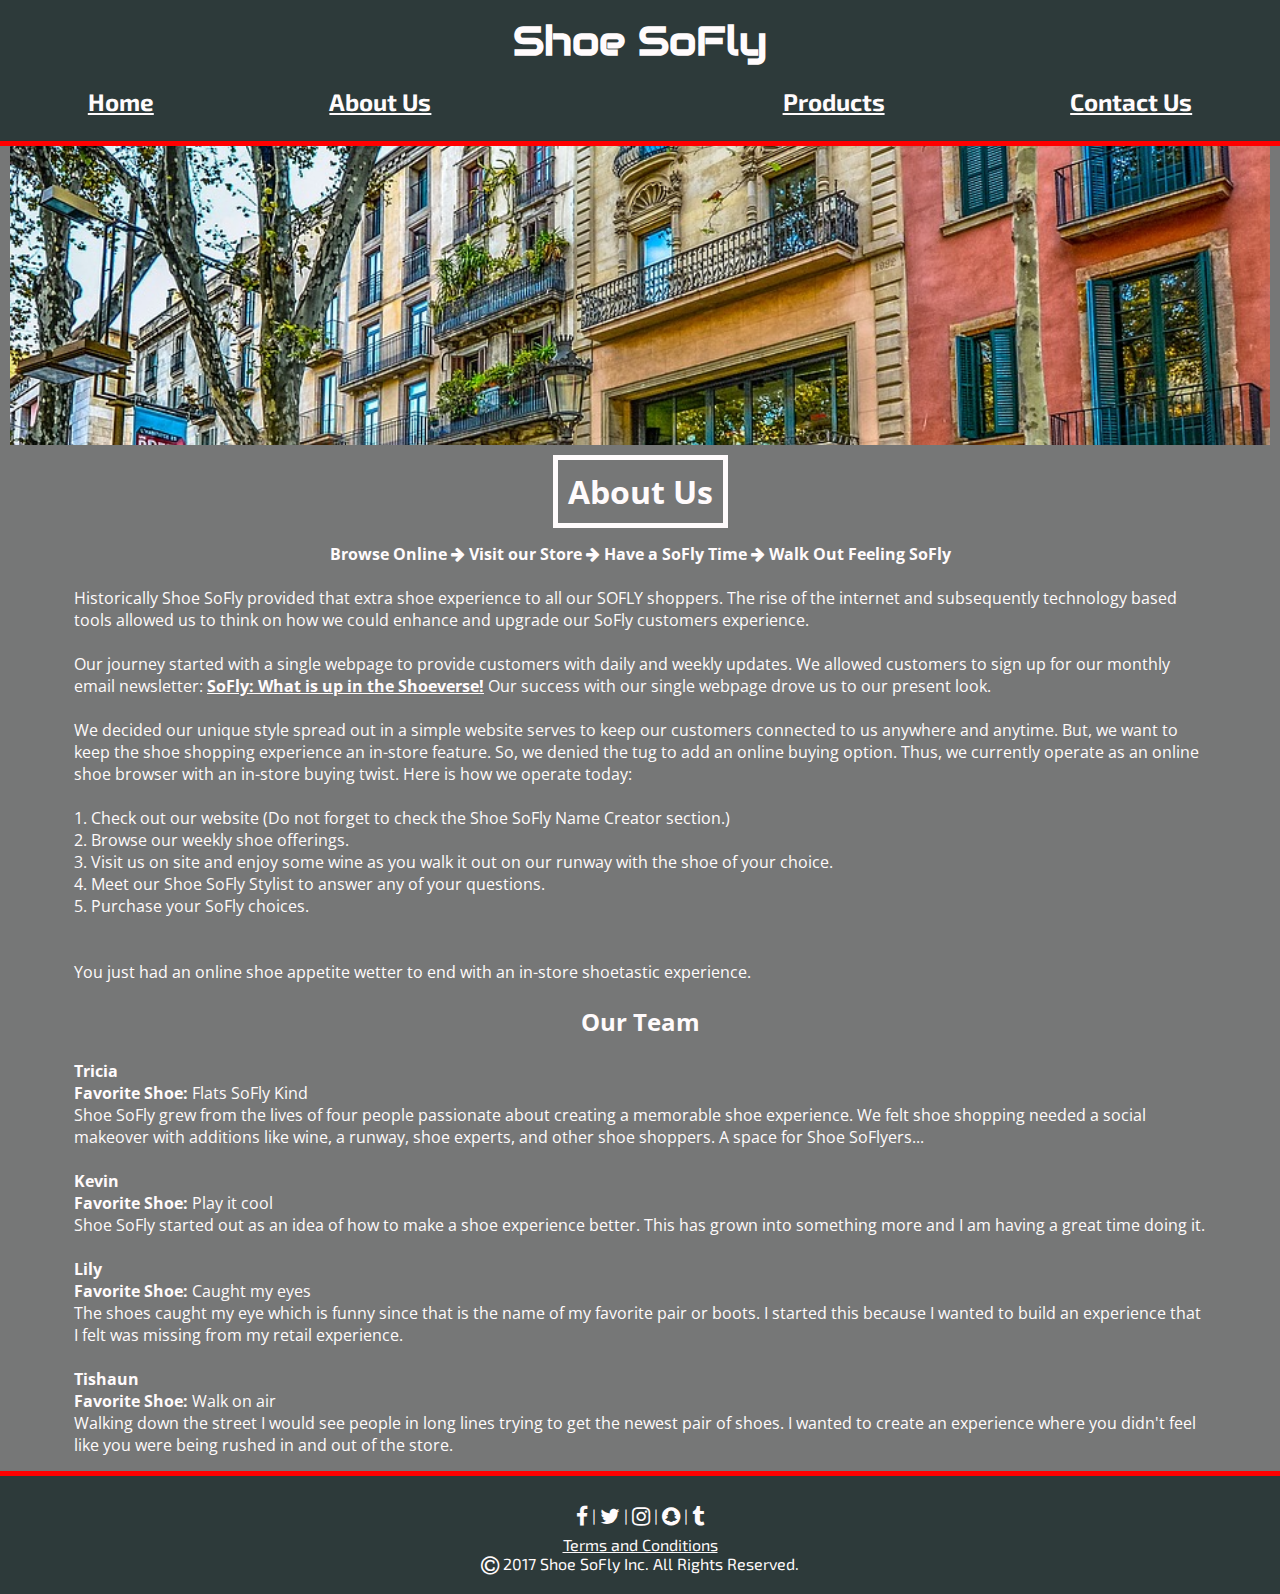
<file: about-us.html>
<!DOCTYPE html>
<html>
    <head>
        <title> </title>
        <link rel="stylesheet" href="https://maxcdn.bootstrapcdn.com/font-awesome/4.7.0/css/font-awesome.min.css">
        <link rel="stylesheet" href="css/style.css">
    </head>
    
    <body>
        
   <div class="navigation-group">
        <h1><div class="logo">
        Shoe SoFly
      </div></h1>
      <div class="top-bar">
        <ul>
          <a href="index.html"><li>Home</li></a>
          <a href="#"><li>About Us</li></a>
          <a href="products.html"><li>Products</a>
          <ul>
            <a href="products.html#mens"><li>Mens</li></a>
            <a href="products.html#womens"><li>Womens</li></a>
            </ul></li>
          <a href="contact-us.html"><li>Contact Us</li></a>
          </ul>
      </div>
    </div>
<p class="half-item top-space"></p>
   
     <h1><div class="header">About Us</h1></div>
     
    <div class="term-box"><center><strong>Browse Online <i class="fa fa-arrow-right" aria-hidden="true"></i>
      Visit our Store <i class="fa fa-arrow-right" aria-hidden="true"></i>
      Have a SoFly Time <i class="fa fa-arrow-right" aria-hidden="true"></i>
      Walk Out Feeling SoFly</strong></center>

    <br>Historically Shoe SoFly provided that extra shoe experience to all our SOFLY shoppers. The rise of the internet and subsequently technology based tools allowed us to think on how we could  enhance and upgrade our SoFly customers experience.</br>
    <br>Our journey started with a single webpage to provide customers with daily and weekly updates. We allowed customers to sign up for our monthly email newsletter: <strong><u>SoFly: What is up in the Shoeverse!</u></strong> Our success with our single webpage drove us to our present look.</br>

    <br>We decided our unique style spread out in a simple website serves to keep our customers connected to us anywhere and anytime. But, we want to keep the shoe shopping experience an in-store feature. So, we denied the tug to add an online buying option. Thus, we currently operate as an online shoe browser with an in-store buying twist. Here is how we operate today:</br>
    <br>
    <ol class="in">
      <li>Check out our website (Do not forget to check the Shoe SoFly Name Creator section.)</li>
      <li>Browse our weekly shoe offerings.</li>
      <li>Visit us on site and enjoy some wine as you walk it out on our runway with the shoe of your choice.</li>
      <li>Meet our Shoe SoFly Stylist to answer any of your questions.</li>
      <li>Purchase your SoFly choices.</li>
    </ol>
    </br>
  <br>You just had an online shoe appetite wetter to end with an in-store shoetastic experience.</br>
  <br>
  <center><h2>Our Team</h2></center>
    <br>
    <p><strong>Tricia</strong></p>
    <p><strong>Favorite Shoe:</strong> Flats SoFly Kind</p>
    <p>Shoe SoFly grew from the lives of four people passionate about creating a memorable shoe experience. We felt shoe shopping needed a social makeover with additions like wine, a runway, shoe experts, and other shoe shoppers. A space for Shoe SoFlyers...</p>
    <br>
    <p><strong>Kevin</strong></p>
    <p><strong>Favorite Shoe:</strong> Play it cool</p>
    <p>Shoe SoFly started out as an idea of how to make a shoe experience better. This has grown into something more and I am having a great time doing it.</p>
<br>
    <p><strong>Lily</strong></p>
    <p><strong>Favorite Shoe:</strong> Caught my eyes</p>
    <p>The shoes caught my eye which is funny since that is the name of my favorite pair or boots. I started this because I wanted to build an experience that I felt was missing from my retail experience.</p>
    <br>
    <p><strong>Tishaun</strong></p>
    <p><strong>Favorite Shoe:</strong> Walk on air</p>
    <p>Walking down the street I would see people in long lines trying to get the newest pair of shoes. I wanted to create an experience where you didn't feel like you were being rushed in and out of the store.</p>
  </div>
        <footer>
            
            <div class="icon">
                <i class="fa fa-facebook fa-lg" aria-hidden="true"></i> |
                <i class="fa fa-twitter fa-lg" aria-hidden="true"></i> |
                <i class="fa fa-instagram fa-lg" aria-hidden="true"></i> |
                <i class="fa fa-snapchat fa-lg" aria-hidden="true"></i> |
                <i class="fa fa-tumblr fa-lg" aria-hidden="true"></i>
            </div>
            
            <div class="terms-conditions">
                <p><a href="terms.html">Terms and Conditions</a></p>
            </div>
            
            <div class="copyright">
            <p><i class="fa fa-copyright fa-lg" aria-hidden="true"></i> 2017 Shoe SoFly Inc. All Rights Reserved.</p>
            </div>
            
        </footer>
    
    
    
    
    </body>
</html>
</file>
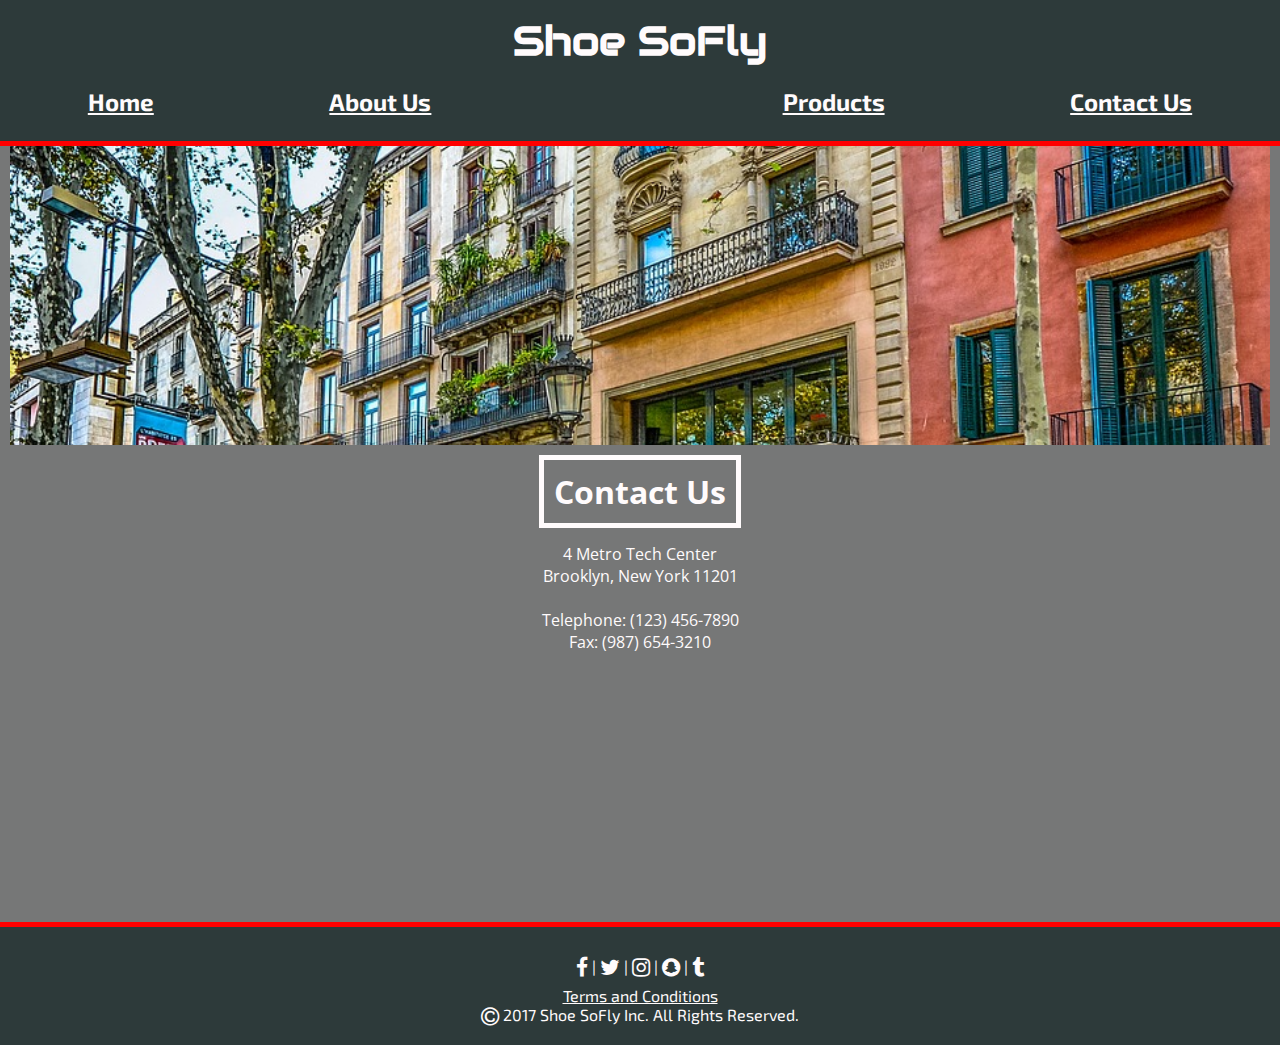
<file: contact-us.html>
<!DOCTYPE html>
<html>
    <head>
        <title> </title>
        <link rel="stylesheet" href="https://maxcdn.bootstrapcdn.com/font-awesome/4.7.0/css/font-awesome.min.css">
        <link rel="stylesheet" href="css/style.css">
    </head>
    
    <body>
        
    <div class="navigation-group">
        <h1><div class="logo">
        Shoe SoFly
      </div></h1>
      <div class="top-bar">
        <ul>
          <a href="index.html"><li>Home</li></a>
          <a href="about-us.html"><li>About Us</li></a>
          <a href="products.html"><li>Products</a>
          <ul>
            <a href="products.html#mens"><li>Mens</li></a>
            <a href="products.html#womens"><li>Womens</li></a>
            </ul></li>
          <a href="#"><li>Contact Us</li></a>
          </ul>
      </div>
    </div>
<div class="half-item"></div>

    <h1><div class="header">Contact Us</h1></div>
    <div class="term-box center-align">
    4 Metro Tech Center
    <p>Brooklyn, New York 11201</p>
    <br>
    Telephone: (123) 456-7890
    <p>Fax: (987) 654-3210</p></div>

<div class="map">
        <iframe src="https://www.google.com/maps/embed?pb=!1m18!1m12!1m3!1d3025.114169217739!2d-73.9860427844142!3d40.69348314668474!2m3!1f0!2f0!3f0!3m2!1i1024!2i768!4f13.1!3m3!1m2!1s0x89c25a4ad86e0c95%3A0xd2cdd5e2e7801152!2s4+MetroTech+Center%2C+Brooklyn%2C+NY+11201!5e0!3m2!1sen!2sus!4v1499889272493" width="400" height="250" frameborder="0" style="border:0" allowfullscreen></iframe>
    </div>
        <footer>
            
            <div class="icon">
                <i class="fa fa-facebook fa-lg" aria-hidden="true"></i> |
                <i class="fa fa-twitter fa-lg" aria-hidden="true"></i> |
                <i class="fa fa-instagram fa-lg" aria-hidden="true"></i> |
                <i class="fa fa-snapchat fa-lg" aria-hidden="true"></i> |
                <i class="fa fa-tumblr fa-lg" aria-hidden="true"></i>
            </div>
            
            <div class="terms-conditions">
                <p><a href="terms.html">Terms and Conditions</a></p>
            </div>
            
            <div class="copyright">
            <p><i class="fa fa-copyright fa-lg" aria-hidden="true"></i> 2017 Shoe SoFly Inc. All Rights Reserved.</p>
            </div></div>
            
        </footer>
    
    
    
    
    </body>
</html>
</file>
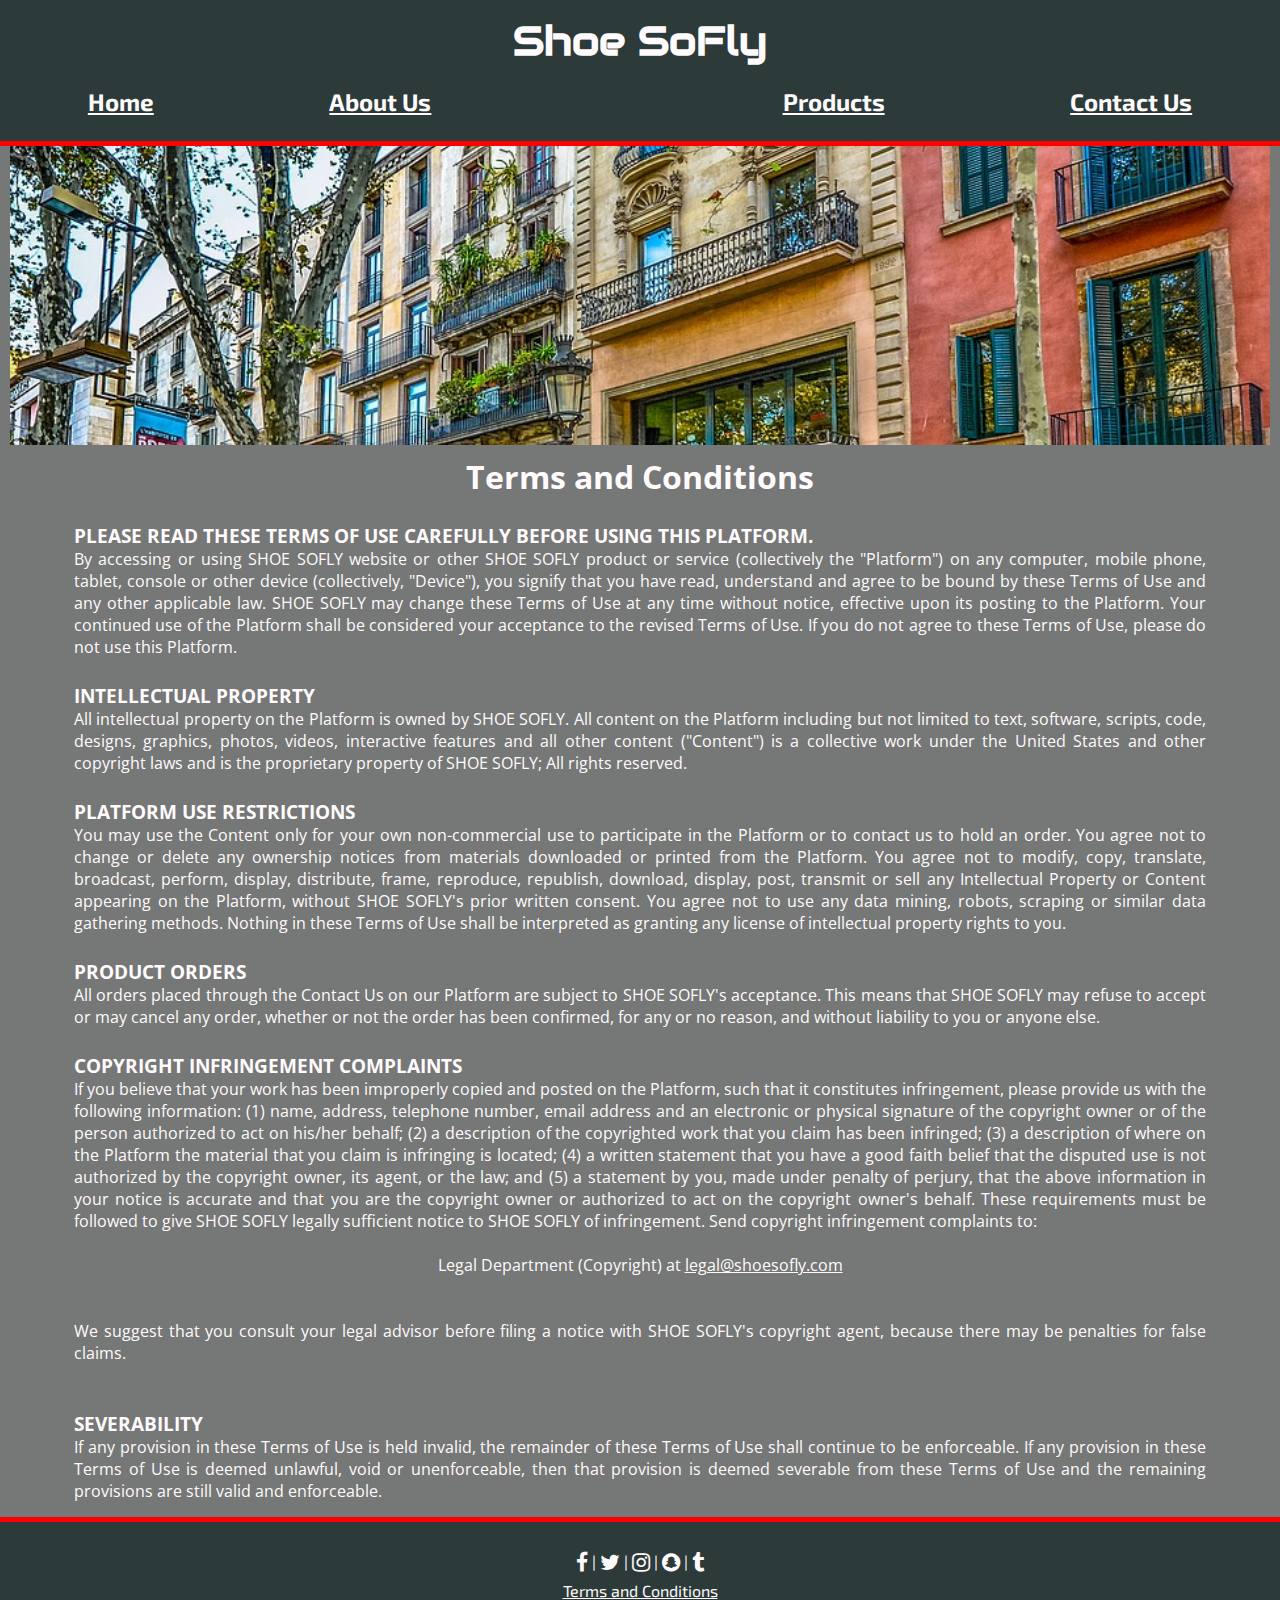
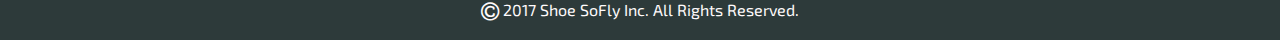
<file: terms.html>
<!DOCTYPE html>
<html>
    <head>
        <title> </title>
        <link rel="stylesheet" href="https://maxcdn.bootstrapcdn.com/font-awesome/4.7.0/css/font-awesome.min.css">
        <link rel="stylesheet" href="css/style.css">
    </head>
    
    <body>
        
    <div class="navigation-group">
        <h1><div class="logo">
        Shoe SoFly
      </div></h1>
      <div class="top-bar">
        <ul>
          <a href="index.html"><li>Home</li></a>
          <a href="about-us.html"><li>About Us</li></a>
          <a href="products.html"><li>Products</a>
          <ul>
            <a href="products.html#mens"><li>Mens</li></a>
            <a href="products.html#womens"><li>Womens</li></a>
            </ul></li>
          <a href="contact-us.html"><li>Contact Us</li></a>
          </ul>
      </div>
    </div>
<div class="half-item"></div>
<div class="term-box">
<h1><center>Terms and Conditions</center></h1>

<h3><br>PLEASE READ THESE TERMS OF USE CAREFULLY BEFORE USING THIS PLATFORM.</br></h3>
 
<p class="justify-align">By accessing or using SHOE SOFLY website or other SHOE SOFLY product or service (collectively the "Platform") on any computer, mobile phone, tablet, console or other device (collectively, "Device"), you signify that you have read, understand and agree to be bound by these Terms of Use and any other applicable law. SHOE SOFLY may change these Terms of Use at any time without notice, effective upon its posting to the Platform. Your continued use of the Platform shall be considered your acceptance to the revised Terms of Use. If you do not agree to these Terms of Use, please do not use this Platform.</p>
<h3><br>INTELLECTUAL PROPERTY</br></h3>
 
<p class="justify-align">All intellectual property on the Platform is owned by SHOE SOFLY.  All content on the Platform  including but not limited to text, software, scripts, code, designs, graphics, photos,  videos,  interactive features and all other content ("Content") is a collective work under the United States and other copyright laws and is the proprietary property of SHOE SOFLY; All rights reserved.<p>

<h3><br>PLATFORM USE RESTRICTIONS</br></h3>
 
<p class="justify-align">You may use the Content only for your own non-commercial use to participate in the Platform or to contact us to hold an order. You agree not to change or delete any ownership notices from materials downloaded or printed from the Platform. You agree not to modify, copy, translate, broadcast, perform, display, distribute, frame, reproduce, republish, download, display, post, transmit or sell any Intellectual Property or Content appearing on the Platform,  without SHOE SOFLY's prior written consent. You agree not to use any data mining, robots, scraping or similar data gathering methods. Nothing in these Terms of Use shall be interpreted as granting any license of intellectual property rights to you.</p>
 
<h3><br>PRODUCT ORDERS</br></h3>
 
<p class="justify-align">All orders placed through the Contact Us on our Platform are subject to SHOE SOFLY's  acceptance. This means that SHOE SOFLY may refuse to accept or may cancel any order, whether or not the order has been confirmed, for any or no reason, and without liability to you or anyone else.</p>

<h3><br>COPYRIGHT INFRINGEMENT COMPLAINTS</br></h3>
 
<p class="justify-align">If you believe that your work has been improperly copied and posted on the Platform, such that it constitutes infringement, please provide us with the following information: (1) name, address, telephone number, email address and an electronic or physical signature of the copyright owner or of the person authorized to act on his/her behalf; (2) a description of the copyrighted work that you claim has been infringed; (3) a description of where on the Platform the material that you claim is infringing is located; (4) a written statement that you have a good faith belief that the disputed use is not authorized by the copyright owner, its agent, or the law; and (5) a statement by you, made under penalty of perjury, that the above information in your notice is accurate and that you are the copyright owner or authorized to act on the copyright owner's behalf. These requirements must be followed to give SHOE SOFLY  legally sufficient notice to SHOE SOFLY of infringement. Send copyright infringement complaints to:</p>

<br><p><center>Legal Department (Copyright) at <a href="mailto:legal@shoesofly.com">legal@shoesofly.com</a></center></p></br>

<br><p class="justify-align">We suggest that you consult your legal advisor before filing a notice with SHOE SOFLY's copyright agent, because there may be penalties for false claims.</p></br>

<h3><br>SEVERABILITY</br></h3>
 
<p class="justify-align">If any provision in these Terms of Use is held invalid, the remainder of these Terms of Use shall continue to be enforceable. If any provision in these Terms of Use is deemed unlawful, void or unenforceable, then that provision is deemed severable from these Terms of Use and the remaining provisions are still valid and enforceable.</p>

    </div>
        <footer>
            
            <div class="icon">
                <i class="fa fa-facebook fa-lg" aria-hidden="true"></i> |
                <i class="fa fa-twitter fa-lg" aria-hidden="true"></i> |
                <i class="fa fa-instagram fa-lg" aria-hidden="true"></i> |
                <i class="fa fa-snapchat fa-lg" aria-hidden="true"></i> |
                <i class="fa fa-tumblr fa-lg" aria-hidden="true"></i>
            </div>
            
            <div class="terms-conditions">
                <p><a href="#">Terms and Conditions</a></p>
            </div>
            
            <div class="copyright">
            <p><i class="fa fa-copyright fa-lg" aria-hidden="true"></i> 2017 Shoe SoFly Inc. All Rights Reserved.</p>
            </div>
            
        </footer>
    
    </body>
</html>
</file>
<file: css/style.css>
@import url('https://fonts.googleapis.com/css?family=Audiowide:400,700');
@import url('https://fonts.googleapis.com/css?family=Exo+2:400,700');
@import url('https://fonts.googleapis.com/css?family=Open+Sans:400,700');

/*font-family: 'Audiowide', cursive;*/
/*font-family: 'Open Sans', sans-serif;*/
/*font-family: 'Exo 2', sans-serif;*/

* {margin: 0px;
padding:0px;
box-sizing:border-box;
border:0px;}

.top-bar{height:75px;
background-color: #2D3A3A;
color:#FFFBFC;
font-family: 'Exo 2', sans-serif;
font-size:24px;}

body{display: flex;
flex-wrap: wrap;
width: 100%;
justify-content: center;
background-color:#767777;
}

footer{display: block;
background-color: #2D3A3A;
color: #FFFBFC;
text-align: center;
font-family: 'Exo 2', sans-serif;
font-size: medium;
padding: 20px;
width: 100%;
border-top: thick double #ff0000;
border-style: solid;
}

i {cursor: pointer;}

.logo{font-family: 'Audiowide', cursive;
background-color: #2D3A3A;
color:#FFFBFC;
text-align: center;
padding-top: 15px;
width:100vw;}

.navigation-group{
position:fixed;
background-color: #FD8A5E;
top:0;
width:100%;
font-weight: bold;
font-size: 125%;
z-index:1000;
border-bottom: thick double #ff0000;
border-style: solid;
}

.top-bar li {list-style: none;}

.top-bar ul{display:flex;
justify-content:space-around;
align-items:baseline;
padding-top: 21px;}

.top-bar ul li ul {display: none;}

.top-bar ul li:hover ul {display: block;
background-color: #D8B4A0;
position: absolute;}

.top-bar > ul > li {padding-right:10px;
}

.top-bar > ul > li:hover {background-color:#D8B4A0;
  padding-right:17px;
}

.top-bar ul li ul li {margin:10px;}

.icon{padding: 10px;}

.terms-conditions:hover{padding: 5px;
cursor: pointer;
text-decoration: underline;
color: #D8B4A0;}

.half-item {display: flex;
flex-wrap: no-wrap;
width: 100%;
height: 300px;
padding: 10px;
align-items: center;
flex-direction: column;
justify-content: flex-start;
background-size: cover;
background-image: url(../images/storefront.jpg);
background-position: center center;
margin: auto 10px;
margin-top: 145px;
}

.product-top-image {display: flex;
flex-wrap: no-wrap;
width: 100%;
height: 300px;
padding: 10px;
align-items: center;
flex-direction: column;
justify-content: flex-start;
background-size: cover;
background-image: url(../images/storefront.jpg);
background-position: center center;
margin: auto 10px;
margin-top: 145px;
margin-bottom:-115px;
}

.quarter-item {display: flex;
flex-direction: row;
flex-wrap: nowrap;
width: 48%;
height: 400px;
margin: 7px;
background-color: white;
text-align: center;
flex-direction: column;
justify-content: center;
align-items: strech;}

.body-font {font-family: 'Open Sans', sans-serif;}

.term-box {width:90%;
color:#FFFBFC;
font-family: 'Open Sans', sans-serif;
padding:10px 10px 15px 10px;}

.product-text {color:#FFFBFC;
font-family: 'Open Sans', sans-serif;
padding-top: 150px;
margin-top: -150px;
margin-bottom: 150px;
}

.header{border: 5px solid #FFFBFC;
color: #FFFBFC;
padding: 10px;
margin: 10px 0px 5px 0px;
font-family: 'Open Sans', sans-serif;}

.map{center: new google.maps.LatLng(40.693512, -73.983983), zoom: 20, mapTypeId: google.maps.MapTypeId.HYBRID}

.card {width: 500px;
height: 500px;
margin: 10px;
background-color: #D8B4A0;}


.card-container {margin: 10px;
height: 400px;
width: 400px;
display: flex;
flex-wrap: wrap;
align-items: center;
background-color: #D8B4A0;}

.photo-card {height:300px;
padding:10px;
display:flex;
align-items:stretch;
}

.home-1{background-image: url(../images/brown-shoes.jpg);}
.home-2{background-image: url(../images/women-style.jpg);}
.home-3{background-image: url(../images/men-style.jpg);}
.home-4{background-image: url(../images/brooklyn-run.jpg);}

.men-1{background-image: url(../images/men/grey-sneakers.jpg)}
.men-2{background-image: url(../images/men/ian-robinson.jpg)}
.men-3{background-image: url(../images/men/joshua-stannard.jpg)}
.men-4{background-image: url(../images/men/men_sneaker1.jpg)}
.men-5{background-image: url(../images/men/mens_casual.jpg)}
.men-6{background-image: url(../images/men/walk-on-air.jpg)}

.women-1{background-image: url(../images/women/do-not-know-what-it-says.jpg)}
.women-2{background-image: url(../images/women/forget-me-nots.jpg)}
.women-3{background-image: url(../images/women/high-heels.jpg)}
.women-4{background-image: url(../images/women/its-on.jpg)}
.women-5{background-image: url(../images/women/last-image.jpg)}
.women-6{background-image: url(../images/women/sneaker.jpg)}

.top-line {margin-bottom:40px;
  margin-top: 15px;
}

.home-row {display:flex;
margin-bottom: 15px;
width:100vw;
margin:auto 10px;
align-content:row;}

.image-row {flex-wrap:wrap;
justify-content:space-around;
}

.negative-row {margin-bottom: -115px;}

.third {width:30%;}
.half {width:50%}
.quarter {width:25%;
    height:400px;
}
.seventyfive {width:75%;
    height:400px;
}

.card-content {width:100%;
background-size: cover;
background-position: center top;
padding:5px;
display:flex;
align-items:flex-end;}

.sub {background-color: rgba(253,138,94,.7);
width: 100%;
padding: 2px;
margin-top:2%;
font-family: 'Open Sans', sans-serif;
}

.left-align {text-align: left;}

.right-align {text-align:right;}

.center-align {text-align:center;}

.justify-align {text-align:justify;}

a:link {color: #FFFBFC;}

ol.in {list-style-position: inside;}

.hero-text {
  text-align: justify;
  position: absolute;
  top: 38%;
  left: 50%;
  transform: translate(-50%, -50%);
  color: white;
  background-color: rgba(38,38,38,.7);
  margin: 5px;
  padding:15px;
}

.hero-text button {
  border: none;
  outline: 0;
  display: inline-block;
  padding: 10px 25px;
  color: black;
  background-color: #ddd;
  text-align: justify;
  cursor: pointer;
  margin-top:10px;
}

.hero-text button:hover {
  background-color: #D8B4A0;
  color: white;
}

div.transbox {
  margin: 30px;
  background-color:lightgrey;
  border: 1px solid black;
  opacity: 0.9;
  filter: alpha(opacity=60); /* For IE8 and earlier */
}

.left-padding {padding-left:0px;}
.right-padding {padding-right:0px;}

a:visited {
    color: #FFFBFC;
}
</file>
